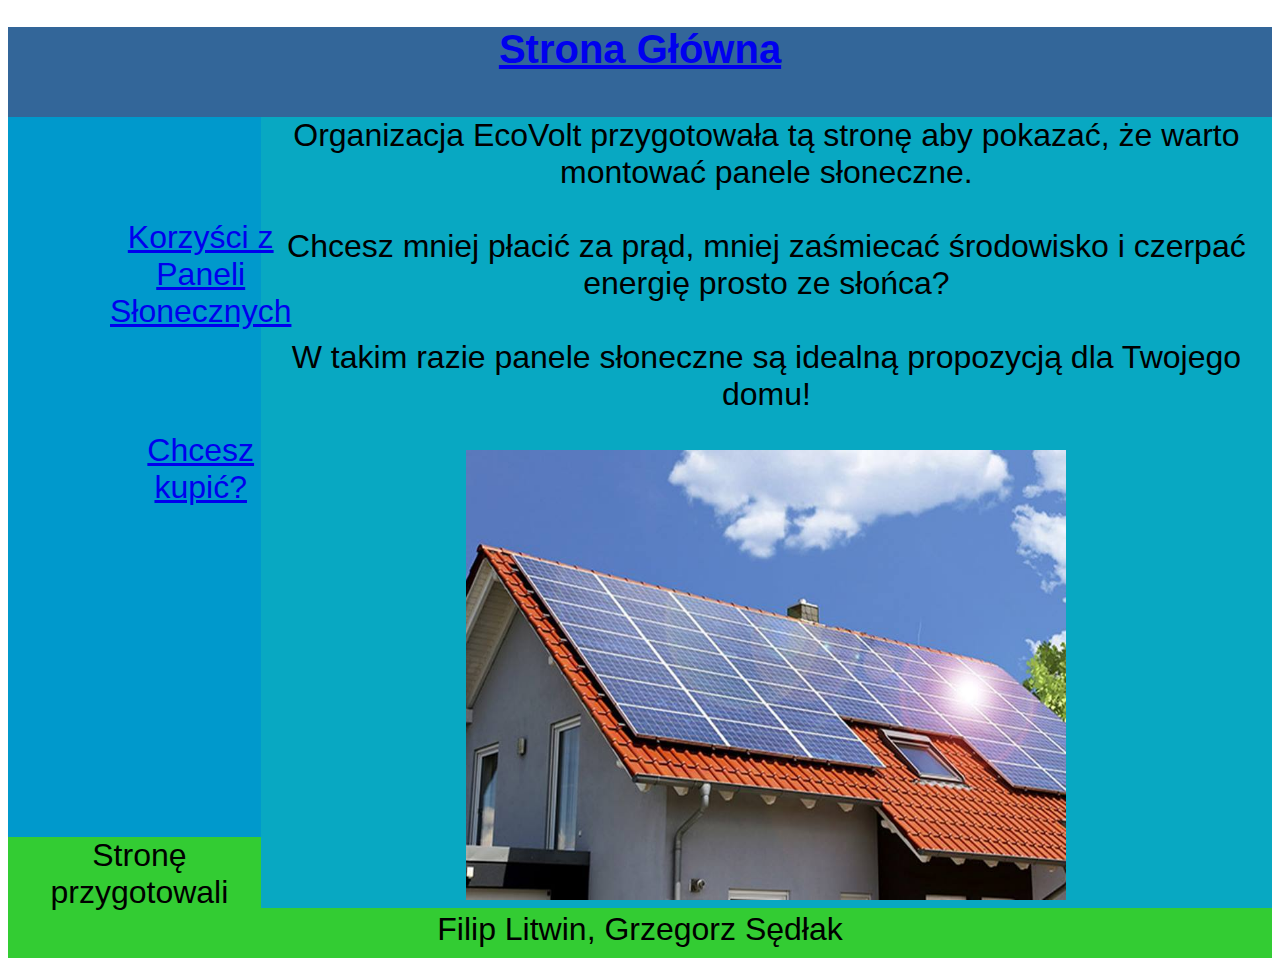
<file: index.html>
<!DOCTYPE HTML>

<html lang="pl">
<head>
<meta charset="utf-8"/>
<title>EuroPanele</title>
<meta http-equiv="X-UA-Compatible" content="IE=edge,chrome=1"/>
<link rel="stylesheet" href="style.css" type="text/css"/>
</head>

<body>

<header>

<a href="index.html"><h1>Strona Główna</h1></a>

</header>

<main>

Organizacja EcoVolt przygotowała tą stronę aby pokazać, że warto montować panele słoneczne.
<br/><br/>
Chcesz mniej płacić za prąd, mniej zaśmiecać środowisko i czerpać energię prosto ze słońca?
<br/><br/>
W takim razie panele słoneczne są idealną propozycją dla Twojego domu!
<br/><br/>
<img src="dom.jpg" width="450px" height="350px"/>

</main>

<aside>

<table>

<tr>

<td class="benefit">

<a href="benefit.html">Korzyści z Paneli Słonecznych</a>

</td>

</tr>

<tr>

<td class="cena">

<a href="cena.html">Chcesz kupić?</a>

</td>

</tr>



</table>

</aside>

<footer class="footer">

Stronę przygotowali Filip Litwin, Grzegorz Sędłak

</footer>

</body>

</html>
</file>
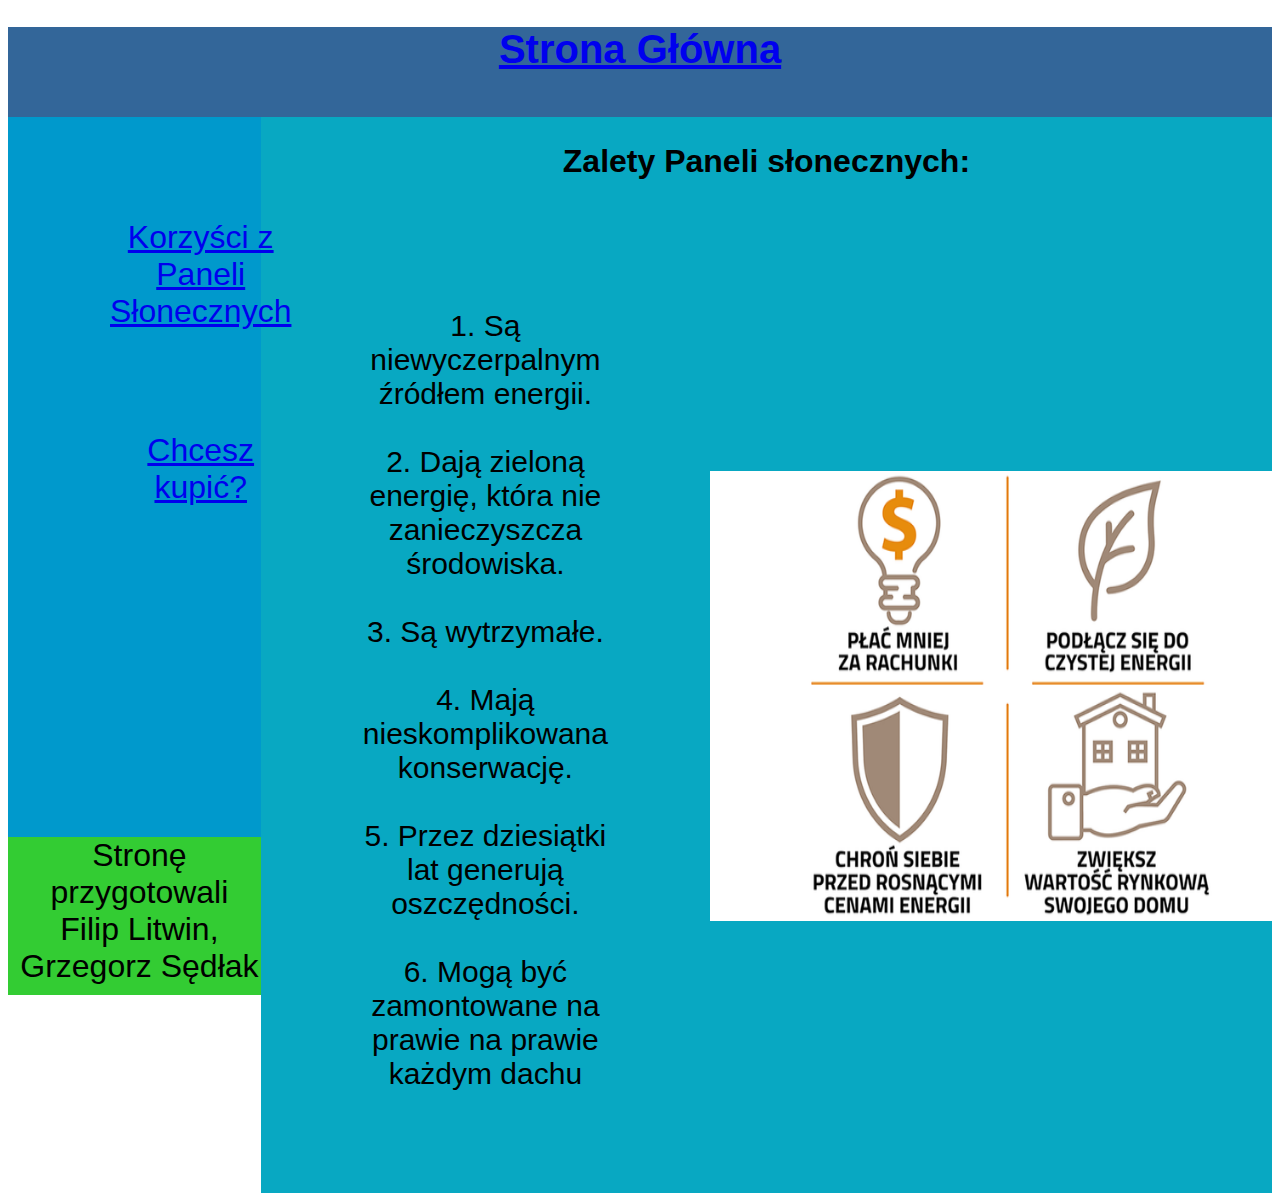
<file: benefit.html>
<!DOCTYPE HTML>

<html lang="pl">
<head>
<meta charset="utf-8"/>
<title>EuroPanele</title>
<meta http-equiv="X-UA-Compatible" content="IE=edge,chrome=1"/>
<link rel="stylesheet" href="style.css" type="text/css"/>
</head>

<body>

<header>

<a href="index.html"><h1>Strona Główna</h1></a>

</header>

<main>

<h2>Zalety Paneli słonecznych:</h2>
<table>
<tr>
<td style=" font-size: 30px;">
1. Są niewyczerpalnym źródłem energii.
<br/><br/>
2. Dają zieloną energię, która nie zanieczyszcza środowiska.
<br/><br/>
3. Są wytrzymałe.
<br/><br/>
4. Mają nieskomplikowana konserwację.
<br/><br/>
5. Przez dziesiątki lat generują oszczędności.
<br/><br/>
6. Mogą być zamontowane na prawie na prawie każdym dachu

</td>
<td>
<img src="panele.png" height="250px" width="300px"/>
</td>
</tr>
</table>
</main>

<aside>

<table>

<tr>

<td class="benefit">

<a href="benefit.html">Korzyści z Paneli Słonecznych</a>

</td>

</tr>

<tr>

<td class="cena">

<a href="cena.html">Chcesz kupić?</a>

</td>

</tr>



</table>

</aside>

<footer class="footer">

Stronę przygotowali Filip Litwin, Grzegorz Sędłak

</footer>

</body>

</html>
</file>
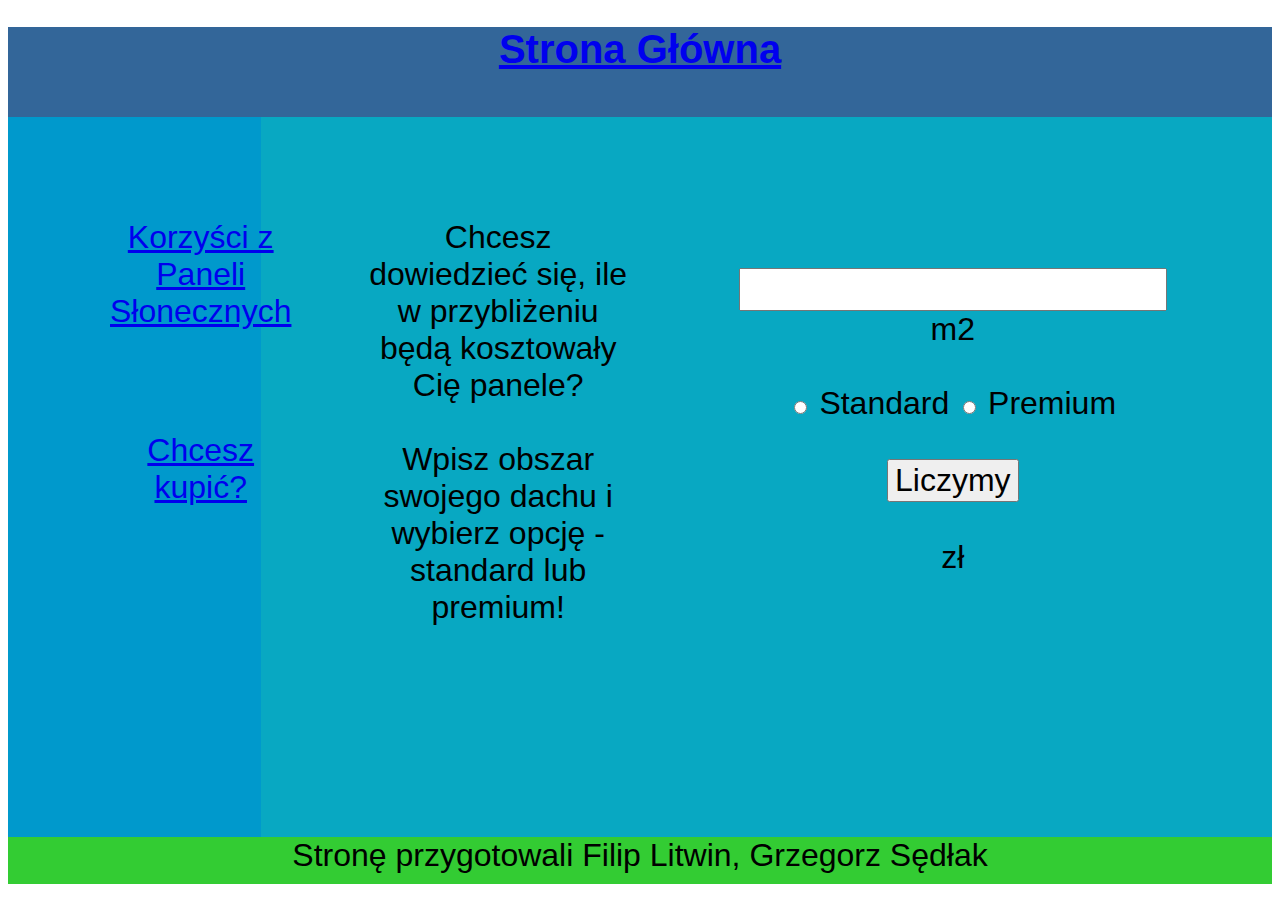
<file: cena.html>
<!DOCTYPE HTML>

<html lang="pl">

<head>

<meta charset="utf-8"/>
<title>EuroPanele</title>
<meta http-equiv="X-UA-Compatible" content="IE=edge,chrome=1"/>
<link rel="stylesheet" href="style.css" type="text/css"/>



<script>
function test()
{
document.getElementById("wynik").innerHTML="to jest dobre";
}
</script>

<script>
function cena()

{
            var area = document.getElementById("area").value;
            var standard = document.getElementById("standard"); 
			var premium = document.getElementById("premium");
			var price = "";


           
                if (standard.checked == true)
				{
                    
					if (area.trim() === "") document.getElementById("wynik").innerHTML="Wpisz coś!"
					else if (isNaN(area)) document.getElementById("wynik").innerHTML="To nie jest liczba!"
					else
					{
					price = 400 * area;
                   document.getElementById("wynik").innerHTML= price;
				   }
                }
				else if (premium.checked == true)
				{
				if (area.trim() === "") document.getElementById("wynik").innerHTML="Wpisz coś!"
					else if (isNaN(area)) document.getElementById("wynik").innerHTML="To nie jest liczba!"
				else
					{
					price = 700 * area;
                   document.getElementById("wynik").innerHTML= price ;
				   }
				}
				else
				{
				document.getElementById("wynik").innerHTML="Wybierz jedną z opcji!"
				}
            }

        </script>
		
		


</head>

<body>

<header>

<a href="index.html"><h1>Strona Główna</h1></a>

</header>

<main>
<table>
<tr>
<td>
Chcesz dowiedzieć się, ile w przybliżeniu będą kosztowały Cię panele?
<br/><br/>
Wpisz obszar swojego dachu i wybierz opcję - standard lub premium!
</td>
<td>
<input type="text" id="area" /> m2
<br/><br/>
<input type="radio" name="opcja" id="standard" value="standard"> Standard
<input type="radio" name="opcja" id="premium" value="premium"> Premium
<br/><br/>
<input type="submit" value="Liczymy" onclick="cena()" />
<br/><br/>
<div id="wynik"></div> zł
</td>
</tr>
</table>

</main>

<aside>

<table>

<tr>

<td class="benefit">

<a href="benefit.html">Korzyści z Paneli Słonecznych</a>

</td>

</tr>

<tr>

<td class="cena">

<a href="cena.html">Chcesz kupić?</a>

</td>

</tr>



</table>

</aside>

<footer class="footer">

Stronę przygotowali Filip Litwin, Grzegorz Sędłak

</footer>

</body>

</html>
</file>
<file: style.css>
*
{
text-align: center;
font-size: 32px;
font-family: Arial;
}
body
{
height: 100%;
}
h1
{
font-size:40px;
}
table
{
width: 100%;
height: 50%;
padding: 50px;
color: black;
}
td
{
padding: 50px;
}
header
{
min-height: 10vh;
background-color: #336699;
}
img
{
height: 450px;
width: 600px;
}
footer
{
min-height: 5vh;
background-color: #33cc33;
padding:10px;
}
main
{
min-height: 80vh;
width: 80%;
float: right;
background-color: #08a8c2;
}
aside
{
min-height: 80vh;
width: 20%;
float: left;
background-color: #0099cc;
}
</file>
